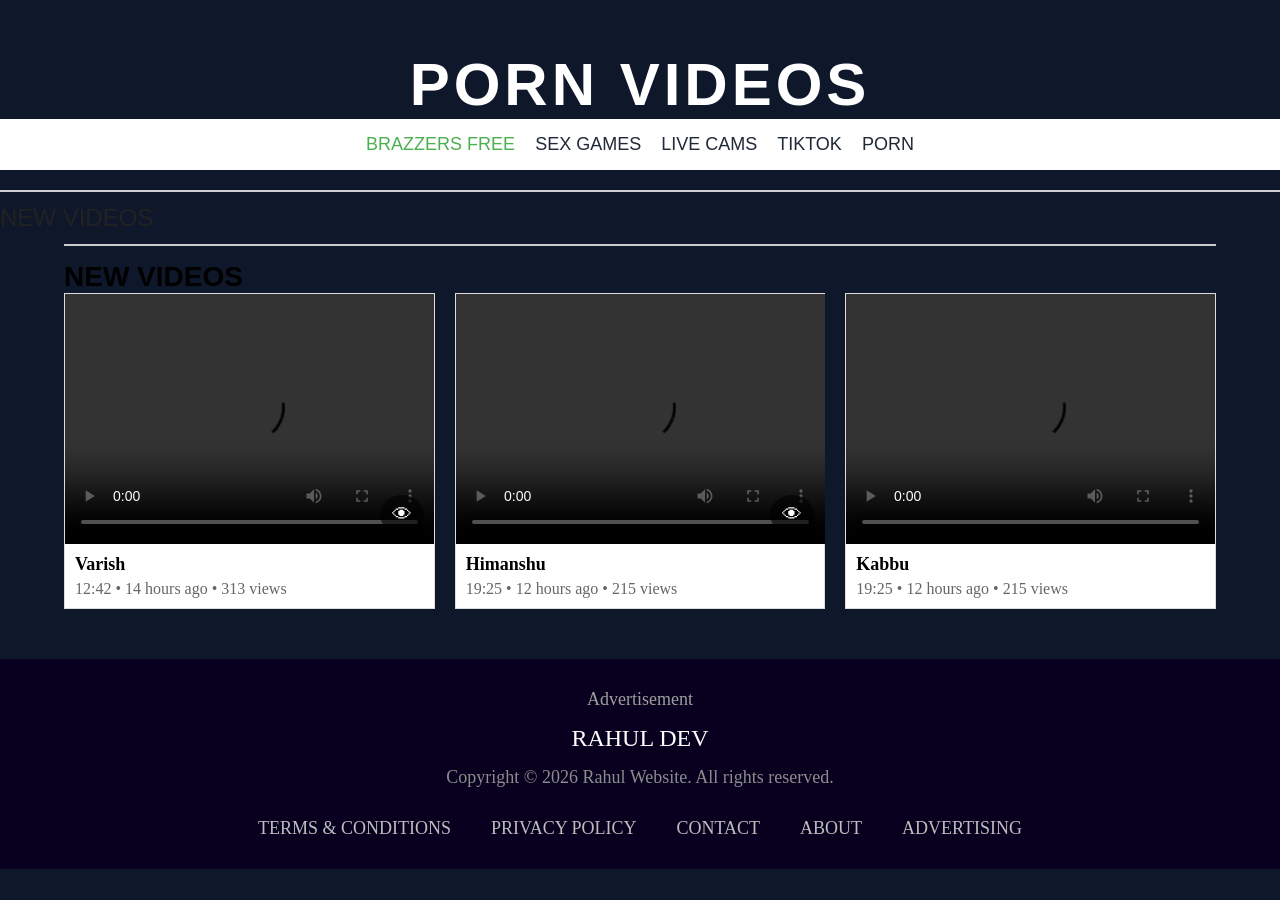
<file: index.html>
<!DOCTYPE html>
<html lang="en">
<head>
    <meta charset="UTF-8">
    <meta name="viewport" content="width=device-width, initial-scale=1.0">
    <title>hot developer</title>
    <link rel="stylesheet" href="style.css">
</head>
<body>
    <h1 class="heading"> PORN VIDEOS</h1>
    <nav class="navbar">
    <a href="#" class="active">BRAZZERS FREE</a>
    <a href="#">SEX GAMES</a>
    <a href="#">LIVE CAMS</a>
    <a href="#">TIKTOK</a>
    <a href="#">PORN</a>
</nav>

<div class="section-title">
    <h2>NEW VIDEOS</h2>
</div>

<section class="video-section">
    <h2 class="section-heading">NEW VIDEOS</h2>

    <div class="video-grid">

        <div class="video-card">
            <div class="thumbnail">
                 <video controls>
        <source src="https://www.pussyboy.net/mp4/653727/tiny-babe-gets-her-pussy-fuck-by-brother-and-his-friend.mp4?a=1" type="video/mp4">
    </video>
                <span class="view-btn">👁</span>
            </div>

            <div class="video-info">
                <h3>Varish</h3>
                <p>12:42 • 14 hours ago • 313 views</p>
            </div>
        </div>

        <div class="video-card">
            <div class="thumbnail">
                
        <video controls>
        <source src="https://pr1.sexvid.xxx/contents/videos/56000/56288/56288_short_preview.mp4"  type="video/mp4">
    </video>
                <span class="view-btn">👁</span>
            </div>

            <div class="video-info">
                <h3>Himanshu</h3>
                <p>19:25 • 12 hours ago • 215 views</p>
            </div>
        </div>

         <!-- Video 3 -->
    <div class="video-card">
        <video controls>
            <source src="https://pr1.sexvid.xxx/contents/videos/51000/51273/51273_short_preview.mp4">
        </video>
        <div class="video-info">
            <h3>Kabbu</h3>
            <p>19:25 • 12 hours ago • 215 views</p>
        </div>
    </div>

</div>
    </div>
</section>

<footer class="footer">

    <p class="ad-text">Advertisement</p>

    <div class="logo-text">RAHUL DEV</div>

    <p class="copyright">
        Copyright © 2026 Rahul Website. All rights reserved.
    </p>

    <div class="footer-links">
        <a href="#">TERMS & CONDITIONS</a>
        <a href="#">PRIVACY POLICY</a>
        <a href="#">CONTACT</a>
        <a href="#">ABOUT</a>
        <a href="#">ADVERTISING</a>
    </div>

</footer>


</body>
</html>
</file>
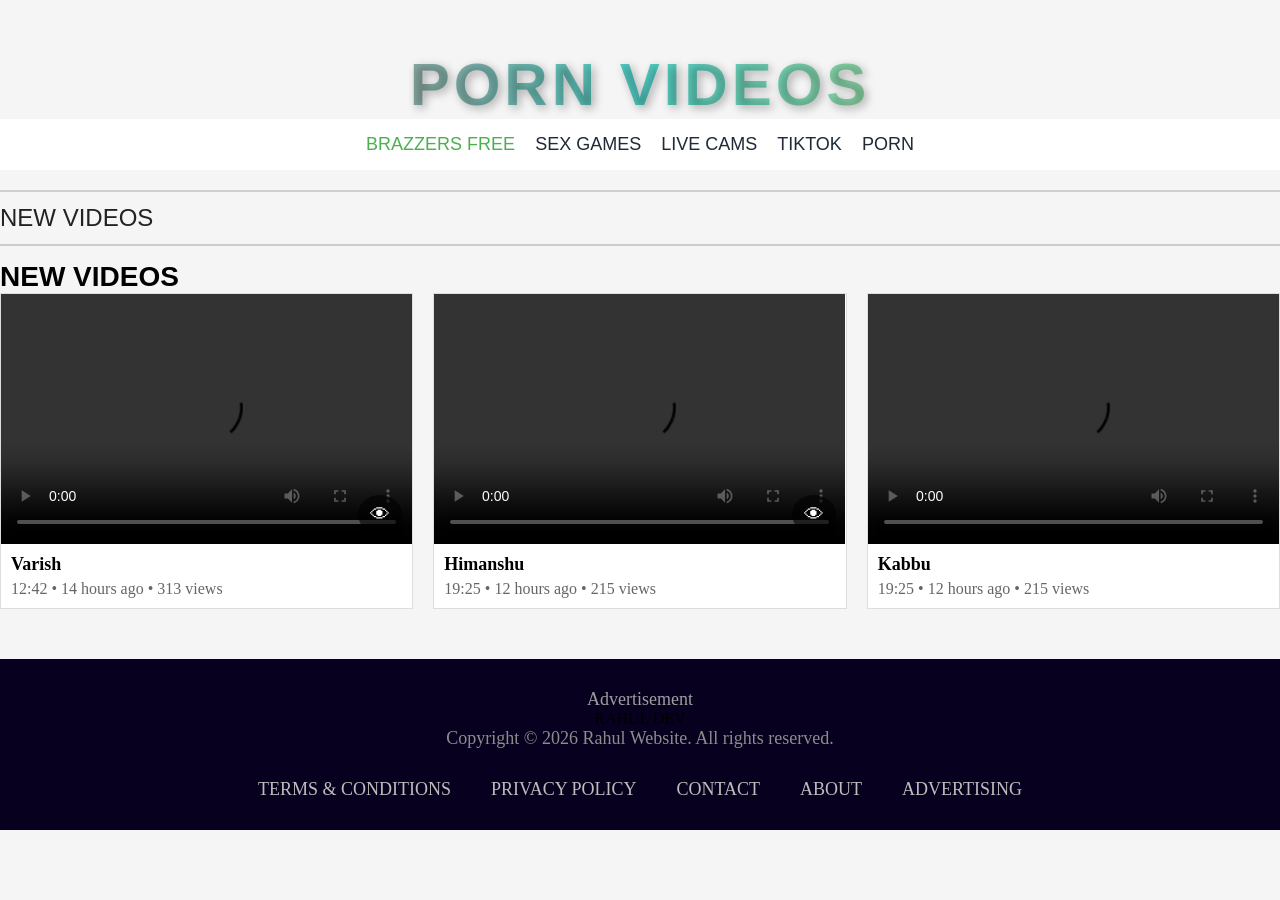
<file: trail1.html>
<!-- <!DOCTYPE html>
<html lang="en">
<head>
    <meta charset="UTF-8">
    <meta name="viewport" content="width=device-width, initial-scale=1.0">
    <title>Document</title>
    <link rel="stylesheet" href="style.css">
</head>
<body>
    <iframe
    width="560"
    height="315"
    src="https://www.youtube.com/embed/wDheWYmNEhQ"
    title="YouTube video player"
    allowfullscreen>
</iframe>
<video a muted loop controls>
    <source src="https://www.pussyboy.net/mp4/653727/tiny-babe-gets-her-pussy-fuck-by-brother-and-his-friend.mp4?a=1">
      </video>
      <audio muted loop hidden>
    <source src="hub.mp3" type="audio/mpeg">
</audio>
</body>
</html> -->

<!DOCTYPE html>
<html lang="en">
<head>
    <meta charset="UTF-8">
    <meta name="viewport" content="width=device-width, initial-scale=1.0">
    <title>hot developer</title>
    <link rel="stylesheet" href="styler.css">
</head>
<body>
    <h1 class="heading"> PORN VIDEOS</h1>
    <nav class="navbar">
    <a href="#" class="active">BRAZZERS FREE</a>
    <a href="#">SEX GAMES</a>
    <a href="#">LIVE CAMS</a>
    <a href="#">TIKTOK</a>
    <a href="#">PORN</a>
</nav>

<div class="section-title">
    <h2>NEW VIDEOS</h2>
</div>

<section class="video-section">
    <h2 class="section-heading">NEW VIDEOS</h2>

    <div class="video-grid">

        <div class="video-card">
            <div class="thumbnail">
                 <video controls>
        <source src="https://www.pussyboy.net/mp4/653727/tiny-babe-gets-her-pussy-fuck-by-brother-and-his-friend.mp4?a=1" type="video/mp4">
    </video>
                <span class="view-btn">👁</span>
            </div>

            <div class="video-info">
                <h3>Varish</h3>
                <p>12:42 • 14 hours ago • 313 views</p>
            </div>
        </div>

        <div class="video-card">
            <div class="thumbnail">
                
        <video controls>
        <source src="https://pr1.sexvid.xxx/contents/videos/56000/56288/56288_short_preview.mp4"  type="video/mp4">
    </video>
                <span class="view-btn">👁</span>
            </div>

            <div class="video-info">
                <h3>Himanshu</h3>
                <p>19:25 • 12 hours ago • 215 views</p>
            </div>
        </div>

         <!-- Video 3 -->
    <div class="video-card">
        <video controls>
            <source src="https://pr1.sexvid.xxx/contents/videos/51000/51273/51273_short_preview.mp4">
        </video>
        <div class="video-info">
            <h3>Kabbu</h3>
            <p>19:25 • 12 hours ago • 215 views</p>
        </div>
    </div>

</div>
    </div>
</section>

<footer class="footer">

    <p class="ad-text">Advertisement</p>

    <div class="logo-text">RAHUL DEV</div>

    <p class="copyright">
        Copyright © 2026 Rahul Website. All rights reserved.
    </p>

    <div class="footer-links">
        <a href="#">TERMS & CONDITIONS</a>
        <a href="#">PRIVACY POLICY</a>
        <a href="#">CONTACT</a>
        <a href="#">ABOUT</a>
        <a href="#">ADVERTISING</a>
    </div>

</footer>


</body>
</html>
</file>
<file: style.css>
*{
    margin:0;
    padding:0;
    box-sizing:border-box;
}

body {
    background-color: #0f172a;
    margin: 0;
}

.heading {
    text-align: center;
    font-size: 60px;
    font-family: Arial, sans-serif;
    font-weight: bold;
    color: white;
    text-transform: uppercase;
    letter-spacing: 4px;
    margin-top: 50px;
    animation: glow 2s infinite alternate;
}

@keyframes glow {
    from {
        text-shadow: 0 0 10px white;
    }
    to {
        text-shadow: 0 0 30px cyan;
    }
}

.navbar {
    background-color: white;
    padding: 15px;
    display: flex;
    flex-wrap: wrap;
    justify-content: center;
    gap: 20px;
}

.navbar a {
    text-decoration: none;
    color: #1f2937;
    font-size: 18px;
    font-family: Arial, sans-serif;
    text-transform: uppercase;
}

.navbar a.active {
    color: #4CAF50;
}

.navbar a:hover {
    color: #4CAF50;
}

.section-title {
    width: 100%;
    border-top: 2px solid #cfcfcf;
    padding: 12px 0;
    margin-top: 20px;
}

.section-title h2 {
    margin: 0;
    font-size: 24px;
    font-family: Arial, sans-serif;
    font-weight: 400;
    text-transform: uppercase;
    color: #222;
}

.video-section{
    width:90%;
    margin:auto;
}

.section-heading{
    border-top:2px solid #ccc;
    padding-top:15px;
    font-size:28px;
    font-family:Arial,sans-serif;
}

.video-grid{
    display:grid;
    grid-template-columns:repeat(3,1fr);
    gap:20px;
}

.video-card{
    background:white;
    border:1px solid #ddd;
}

.video-card video {
    width: 100%;
    height: 250px;
    object-fit: cover;
    display: block;
}

.thumbnail{
    position:relative;
}

.thumbnail img{
    width:100%;
    display:block;
}

.view-btn{
    position:absolute;
    right:10px;
    bottom:10px;
    background:rgba(0,0,0,.6);
    color:white;
    padding:8px 12px;
    border-radius:50%;
    font-size:20px;
}

.video-info{
    padding:10px;
}

.video-info h3{
    margin:0 0 5px;
    font-size:18px;
}

.video-info p{
    margin:0;
    color:#666;
}

@media(max-width:768px){
    .video-grid{
        grid-template-columns:1fr;
    }
}

.footer{
    background:#08001f;
    text-align:center;
    padding:30px 20px;
    margin-top:50px;
}

.ad-text{
    color:#9e9e9e;
    font-size:18px;
}

.logo-text {
    color: white;
    font-size: 24px;
    margin: 15px 0;
}

.copyright{
    color:#8c8c8c;
    font-size:18px;
    margin-bottom:30px;
}

.footer-links{
    display:flex;
    justify-content:center;
    flex-wrap:wrap;
    gap:40px;
}

.footer-links a{
    color:#bdbdbd;
    text-decoration:none;
    font-size:18px;
    transition:0.3s;
}

.footer-links a:hover{
    color:white;
}
</file>
<file: styler.css>
*{
    margin:0;
    padding:0;
    box-sizing:border-box;
}

body {
    background-color: #0f172a;
}


.heading {
    text-align: center;
    font-size: 60px;
    font-family: Arial, sans-serif;
    font-weight: bold;
    color: white;
    text-transform: uppercase;
    letter-spacing: 4px;
    
    /* Shadow Effect */
    text-shadow: 3px 3px 10px rgba(0, 0, 0, 0.5);

    /* Spacing */
    margin-top: 50px;
}

.heading {
    text-align: center;
    font-size: 60px;
    font-family: Arial, sans-serif;
    font-weight: bold;
    text-transform: uppercase;
    letter-spacing: 4px;
    margin-top: 50px;

    /* Gradient Text */
    background: linear-gradient(90deg, #ff6b6b, #4ecdc4, #ffe66d);
    background-clip: text;
    -webkit-background-clip: text;

    color: transparent;
    -webkit-text-fill-color: transparent;

    /* Shadow */
    text-shadow: 3px 3px 10px rgba(0, 0, 0, 0.3);
}
.heading {
    text-align: center;
    font-size: 60px;
    color: white;
    animation: glow 2s infinite alternate;
}

@keyframes glow {
    from {
        text-shadow: 0 0 10px white;
    }
    to {
        text-shadow: 0 0 30px cyan;
    }
}

body {
    margin: 0;
    background-color: #f5f5f5;
}

.navbar {
    background-color: white;
    padding: 15px 60px;
    display: flex;
    gap: 25px;
    align-items: center;
}

.navbar a {
    text-decoration: none;
    color: #1f2937;
    font-size: 18px;
    font-family: Arial, sans-serif;
    text-transform: uppercase;
}

.navbar a.active {
    color: #4CAF50;
}

.navbar a:hover {
    color: #4CAF50;
}

.navbar {
    background-color: white;
    padding: 15px;
    display: flex;
    justify-content: center;
    gap: 25px;
}

.navbar {
    display: flex;
    flex-wrap: wrap;
    justify-content: center;
    gap: 20px;
}

.section-title {
    border-top: 2px solid #cfcfcf;
    padding: 12px 0;
    margin-top: 20px;
}

.section-title h2 {
    margin: 0;
    font-size: 24px;
    font-family: Arial, sans-serif;
    font-weight: 400;
    text-transform: uppercase;
    color: #222;
}

.section-title {
    width: 100%;
    border-top: 2px solid #cfcfcf;
}

<div class="section-title">
    <h2>Latest Projects</h2>
</div>

<div class="section-title">
    <h2>My Skills</h2>
</div>

<div class="section-title">
    <h2>Contact Me</h2>
</div>

.video-section{
    width:90%;
    margin:auto;
}

.section-heading{
    border-top:2px solid #ccc;
    padding-top:15px;
    font-size:28px;
    font-family:Arial,sans-serif;
}

.video-grid{
    display:grid;
    grid-template-columns:repeat(3,1fr);
    gap:20px;
}

.video-card{
    background:white;
    border:1px solid #ddd;
}

.video-card video {
    width: 100%;
    height: 250px;
    object-fit: cover;
    display: block;
}

.thumbnail{
    position:relative;
}

.thumbnail img{
    width:100%;
    display:block;
}

.view-btn{
    position:absolute;
    right:10px;
    bottom:10px;
    background:rgba(0,0,0,.6);
    color:white;
    padding:8px 12px;
    border-radius:50%;
    font-size:20px;
}

.video-info{
    padding:10px;
}

.video-info h3{
    margin:0 0 5px;
    font-size:18px;
}

.video-info p{
    margin:0;
    color:#666;
}

@media(max-width:768px){
    .video-grid{
        grid-template-columns:1fr;
    }
}

.footer{
    background:#08001f;
    text-align:center;
    padding:30px 20px;
    margin-top:50px;
}

.ad-text{
    color:#9e9e9e;
    font-size:18px;
}

.logo img{
    width:250px;
    max-width:90%;
    margin:15px 0;
}

.copyright{
    color:#8c8c8c;
    font-size:18px;
    margin-bottom:30px;
}

.footer-links{
    display:flex;
    justify-content:center;
    flex-wrap:wrap;
    gap:40px;
}

.footer-links a{
    color:#bdbdbd;
    text-decoration:none;
    font-size:18px;
    transition:0.3s;
}

.footer-links a:hover{
    color:white;
}
</file>
